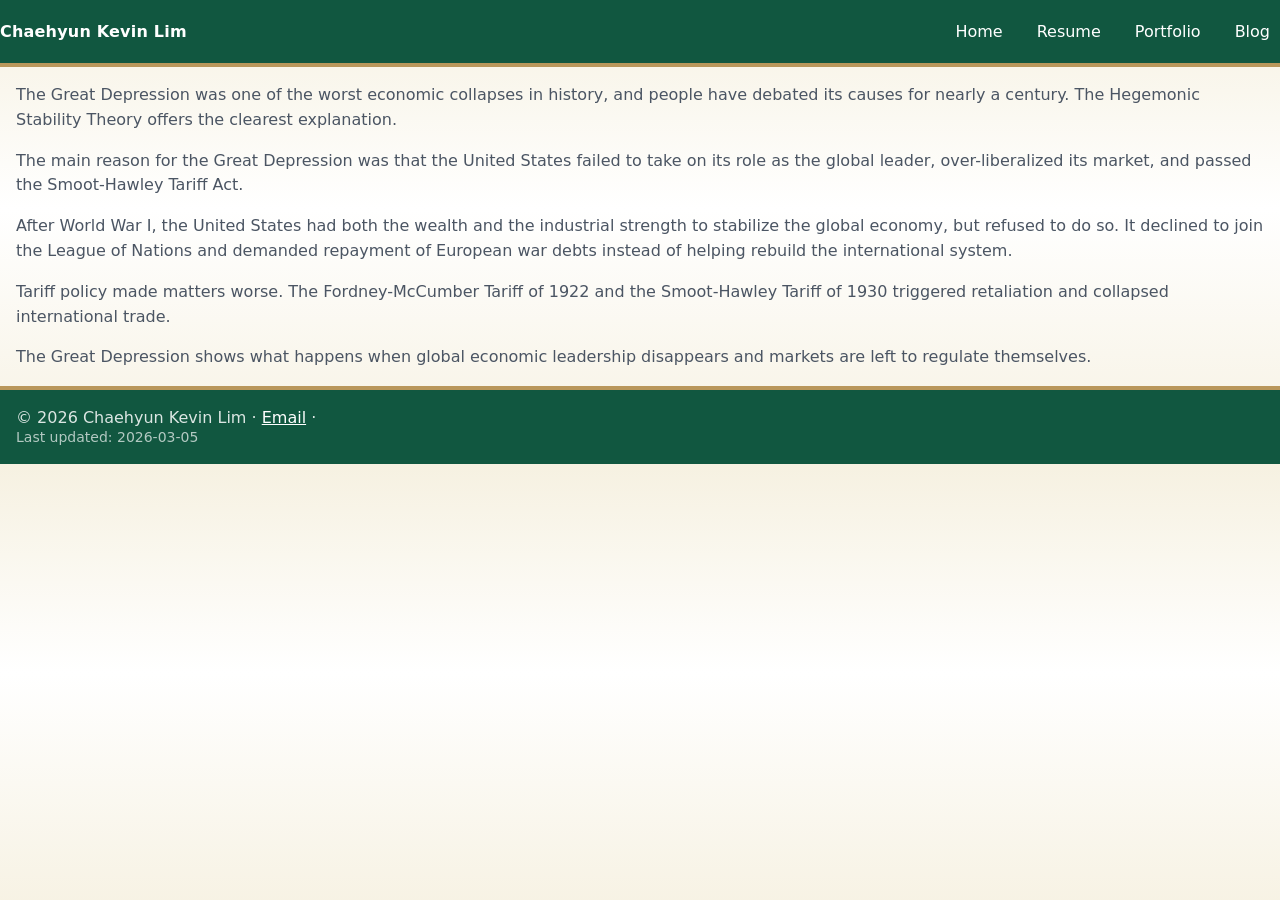
<file: blog/my-second-post/index.html>
<!doctype html>
<html lang="en">
<head>
  <meta charset="utf-8" />
  <meta name="viewport" content="width=device-width, initial-scale=1" />
  <title>Your Blog Title Here</title>
  <link rel="stylesheet" href="/assets/styles.css">
</head>
<body>
  <header>
    <div class="container nav">
      <a class="brand" href="/">Chaehyun Kevin Lim</a>
      <nav class="navlinks">
        <a href="/">Home</a>
        <a href="/resume/">Resume</a>
        <a href="/portfolio/">Portfolio</a>
        <a href="/blog/">Blog</a>
      </nav>
    </div>
  </header>

  <main class="container">
    <p>The Great Depression was one of the worst economic collapses in history, and people have debated its causes for nearly a century. The Hegemonic Stability Theory offers the clearest explanation.</p>
<p>The main reason for the Great Depression was that the United States failed to take on its role as the global leader, over-liberalized its market, and passed the Smoot-Hawley Tariff Act.</p>
<p>After World War I, the United States had both the wealth and the industrial strength to stabilize the global economy, but refused to do so. It declined to join the League of Nations and demanded repayment of European war debts instead of helping rebuild the international system.</p>
<p>Tariff policy made matters worse. The Fordney-McCumber Tariff of 1922 and the Smoot-Hawley Tariff of 1930 triggered retaliation and collapsed international trade.</p>
<p>The Great Depression shows what happens when global economic leadership disappears and markets are left to regulate themselves.</p>

  </main>

  <footer class="footer">
  <div class="container">
    © 2026 Chaehyun Kevin Lim · 
    <a href="mailto:kevin1114lim@gmail.com">Email</a> ·
    <br>
    <span style="font-size:14px; opacity:0.8;">
      Last updated: 2026-03-05
  </div>
</footer>
</body>
</html>
</file>
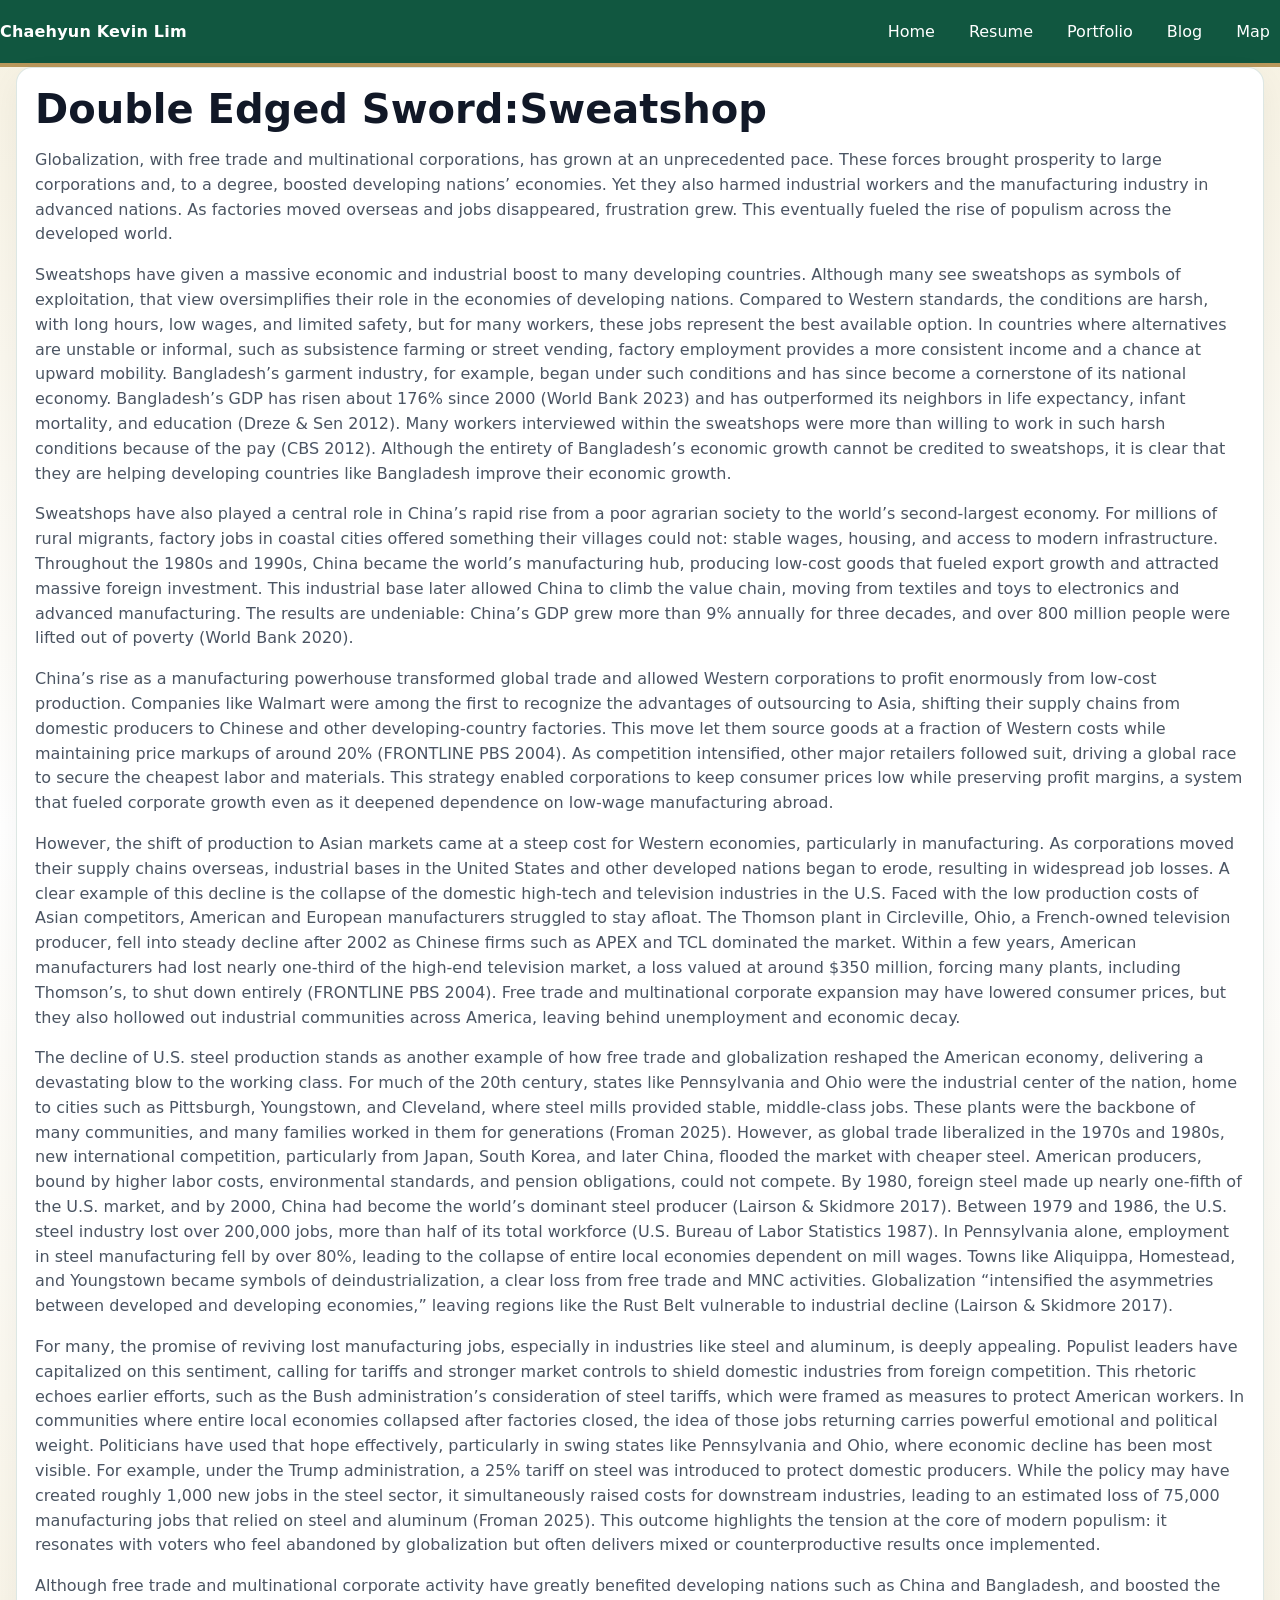
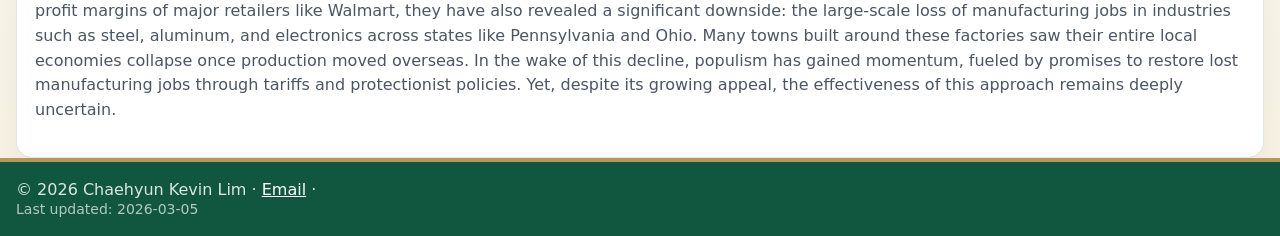
<file: blog/second/index.html>
<!doctype html>
<html lang="en">
<head>
  <meta charset="utf-8">
  <title>Double Edged Sword:Sweatshop</title>

  <link rel="stylesheet" href="../../assets/styles.css">
</head>
<body>
  <header>
    <div class="container nav">
      <a class="brand" href="../../">Chaehyun Kevin Lim</a>
      <nav class="navlinks">
        <a href="../../">Home</a>
        <a href="../../resume/">Resume</a>
        <a href="../../portfolio/">Portfolio</a>
        <a href="../">Blog</a>
        <a href="../../map/">Map</a>
      </nav>
    </div>
  </header>

  <main class="container">
    <section class="card">
      <h1>Double Edged Sword:Sweatshop</h1>

      <p>Globalization, with free trade and multinational corporations, has grown at an unprecedented pace. These forces brought prosperity to large corporations and, to a degree, boosted developing nations’ economies. Yet they also harmed industrial workers and the manufacturing industry in advanced nations. As factories moved overseas and jobs disappeared, frustration grew. This eventually fueled the rise of populism across the developed world.</p>

      <p>Sweatshops have given a massive economic and industrial boost to many developing countries. Although many see sweatshops as symbols of exploitation, that view oversimplifies their role in the economies of developing nations. Compared to Western standards, the conditions are harsh, with long hours, low wages, and limited safety, but for many workers, these jobs represent the best available option. In countries where alternatives are unstable or informal, such as subsistence farming or street vending, factory employment provides a more consistent income and a chance at upward mobility. Bangladesh’s garment industry, for example, began under such conditions and has since become a cornerstone of its national economy. Bangladesh’s GDP has risen about 176% since 2000 (World Bank 2023) and has outperformed its neighbors in life expectancy, infant mortality, and education (Dreze &amp; Sen 2012). Many workers interviewed within the sweatshops were more than willing to work in such harsh conditions because of the pay (CBS 2012). Although the entirety of Bangladesh’s economic growth cannot be credited to sweatshops, it is clear that they are helping developing countries like Bangladesh improve their economic growth.</p>

      <p>Sweatshops have also played a central role in China’s rapid rise from a poor agrarian society to the world’s second-largest economy. For millions of rural migrants, factory jobs in coastal cities offered something their villages could not: stable wages, housing, and access to modern infrastructure. Throughout the 1980s and 1990s, China became the world’s manufacturing hub, producing low-cost goods that fueled export growth and attracted massive foreign investment. This industrial base later allowed China to climb the value chain, moving from textiles and toys to electronics and advanced manufacturing. The results are undeniable: China’s GDP grew more than 9% annually for three decades, and over 800 million people were lifted out of poverty (World Bank 2020).</p>

      <p>China’s rise as a manufacturing powerhouse transformed global trade and allowed Western corporations to profit enormously from low-cost production. Companies like Walmart were among the first to recognize the advantages of outsourcing to Asia, shifting their supply chains from domestic producers to Chinese and other developing-country factories. This move let them source goods at a fraction of Western costs while maintaining price markups of around 20% (FRONTLINE PBS 2004). As competition intensified, other major retailers followed suit, driving a global race to secure the cheapest labor and materials. This strategy enabled corporations to keep consumer prices low while preserving profit margins, a system that fueled corporate growth even as it deepened dependence on low-wage manufacturing abroad.</p>

      <p>However, the shift of production to Asian markets came at a steep cost for Western economies, particularly in manufacturing. As corporations moved their supply chains overseas, industrial bases in the United States and other developed nations began to erode, resulting in widespread job losses. A clear example of this decline is the collapse of the domestic high-tech and television industries in the U.S. Faced with the low production costs of Asian competitors, American and European manufacturers struggled to stay afloat. The Thomson plant in Circleville, Ohio, a French-owned television producer, fell into steady decline after 2002 as Chinese firms such as APEX and TCL dominated the market. Within a few years, American manufacturers had lost nearly one-third of the high-end television market, a loss valued at around $350 million, forcing many plants, including Thomson’s, to shut down entirely (FRONTLINE PBS 2004). Free trade and multinational corporate expansion may have lowered consumer prices, but they also hollowed out industrial communities across America, leaving behind unemployment and economic decay.</p>

      <p>The decline of U.S. steel production stands as another example of how free trade and globalization reshaped the American economy, delivering a devastating blow to the working class. For much of the 20th century, states like Pennsylvania and Ohio were the industrial center of the nation, home to cities such as Pittsburgh, Youngstown, and Cleveland, where steel mills provided stable, middle-class jobs. These plants were the backbone of many communities, and many families worked in them for generations (Froman 2025). However, as global trade liberalized in the 1970s and 1980s, new international competition, particularly from Japan, South Korea, and later China, flooded the market with cheaper steel. American producers, bound by higher labor costs, environmental standards, and pension obligations, could not compete. By 1980, foreign steel made up nearly one-fifth of the U.S. market, and by 2000, China had become the world’s dominant steel producer (Lairson &amp; Skidmore 2017). Between 1979 and 1986, the U.S. steel industry lost over 200,000 jobs, more than half of its total workforce (U.S. Bureau of Labor Statistics 1987). In Pennsylvania alone, employment in steel manufacturing fell by over 80%, leading to the collapse of entire local economies dependent on mill wages. Towns like Aliquippa, Homestead, and Youngstown became symbols of deindustrialization, a clear loss from free trade and MNC activities. Globalization “intensified the asymmetries between developed and developing economies,” leaving regions like the Rust Belt vulnerable to industrial decline (Lairson &amp; Skidmore 2017).</p>

      <p>For many, the promise of reviving lost manufacturing jobs, especially in industries like steel and aluminum, is deeply appealing. Populist leaders have capitalized on this sentiment, calling for tariffs and stronger market controls to shield domestic industries from foreign competition. This rhetoric echoes earlier efforts, such as the Bush administration’s consideration of steel tariffs, which were framed as measures to protect American workers. In communities where entire local economies collapsed after factories closed, the idea of those jobs returning carries powerful emotional and political weight. Politicians have used that hope effectively, particularly in swing states like Pennsylvania and Ohio, where economic decline has been most visible. For example, under the Trump administration, a 25% tariff on steel was introduced to protect domestic producers. While the policy may have created roughly 1,000 new jobs in the steel sector, it simultaneously raised costs for downstream industries, leading to an estimated loss of 75,000 manufacturing jobs that relied on steel and aluminum (Froman 2025). This outcome highlights the tension at the core of modern populism: it resonates with voters who feel abandoned by globalization but often delivers mixed or counterproductive results once implemented.</p>

      <p>Although free trade and multinational corporate activity have greatly benefited developing nations such as China and Bangladesh, and boosted the profit margins of major retailers like Walmart, they have also revealed a significant downside: the large-scale loss of manufacturing jobs in industries such as steel, aluminum, and electronics across states like Pennsylvania and Ohio. Many towns built around these factories saw their entire local economies collapse once production moved overseas. In the wake of this decline, populism has gained momentum, fueled by promises to restore lost manufacturing jobs through tariffs and protectionist policies. Yet, despite its growing appeal, the effectiveness of this approach remains deeply uncertain.</p>
    </section>
  </main>

  <footer class="footer">
    <div class="container">
      © 2026 Chaehyun Kevin Lim · 
      <a href="mailto:kevin1114lim@gmail.com">Email</a> ·
      <br>
      <span style="font-size:14px; opacity:0.8;">
        Last updated: 2026-03-05
      </span>
    </div>
  </footer>
</body>
</html>
</file>
<file: assets/styles.css>
:root{
  --wm-green:#115740;
  --wm-gold:#B9975B;
  --wm-cream:#F6F1E1;
  --ink:#111827;
  --muted:#4B5563;
  --card:#ffffff;
  --max: 1600px;
}

*{box-sizing:border-box}

body{
  margin:0;
  font-family:system-ui,-apple-system,Segoe UI,Roboto,Arial,sans-serif;
  color:var(--ink);
  background:linear-gradient(180deg,var(--wm-cream),#ffffff 45%,var(--wm-cream));
}

a{color:inherit}

.container{
  max-width:var(--max);
  margin:0 auto;
  padding:0 16px;
}

header{
  background:var(--wm-green);
  color:white;
  border-bottom:4px solid var(--wm-gold);
}

.nav{
  display:flex;
  align-items:center;
  justify-content:space-between;
  gap:16px;
  padding:14px 0;
}

.brand{
  font-weight:800;
  letter-spacing:.2px;
  text-decoration:none;
}

.navlinks{
  display:flex;
  gap:14px;
  flex-wrap:wrap;
}

.navlinks a{
  text-decoration:none;
  padding:8px 10px;
  border-radius:10px;
}

.navlinks a:hover{
  background:rgba(255,255,255,.12);
}

main{
  padding:28px 0 40px;
}

.hero{
  background:white;
  border:1px solid rgba(17,87,64,.18);
  border-left:6px solid var(--wm-gold);
  border-radius:16px;
  padding:22px;
  box-shadow:0 10px 30px rgba(0,0,0,.06);
}

.grid{
  display:grid;
  grid-template-columns:1.2fr .8fr;
  gap:16px;
  margin-top:16px;
}

.card{
  background:var(--card);
  border:1px solid rgba(17,87,64,.14);
  border-radius:16px;
  padding:18px;
  box-shadow:0 10px 30px rgba(0,0,0,.05);
}

h1{
  margin:0 0 6px;
  font-size:clamp(28px,4vw,40px);
}

h2{
  margin:0 0 10px;
  font-size:20px;
}

p{
  line-height:1.55;
  color:var(--muted);
}

.badge{
  display:inline-block;
  background:rgba(185,151,91,.18);
  border:1px solid rgba(185,151,91,.45);
  padding:6px 10px;
  border-radius:999px;
  font-size:13px;
  margin:6px 8px 0 0;
}

.footer{
  padding:18px 0;
  color:rgba(255,255,255,.85);
  background:var(--wm-green);
  border-top:4px solid var(--wm-gold);
}

.footer a{
  color:white;
}

.postlist{
  list-style:none;
  padding:0;
  margin:0;
  display:grid;
  gap:12px;
}

.postlist a{
  display:block;
  text-decoration:none;
}

.postmeta{
  font-size:13px;
  color:var(--muted);
}

.profile-photo{
  width:140px;
  height:140px;
  border-radius:50%;
  object-fit:cover;
  border:4px solid var(--wm-gold);
  margin-bottom:12px;
}

/* resume */
.resume .resume-name{
  margin:0 0 6px;
  font-size:clamp(26px,3.2vw,36px);
}

.resume-contact{
  display:flex;
  flex-wrap:wrap;
  gap:10px;
  align-items:center;
}

.resume-contact a{
  color:inherit;
}

.resume-subline{
  margin-top:8px;
  color:var(--muted);
}

.resume-hr{
  border:0;
  border-top:1px solid rgba(17,87,64,.18);
  margin:18px 0;
}

.resume-item{
  padding:10px 0;
}

.resume-top{
  display:flex;
  justify-content:space-between;
  gap:14px;
  align-items:baseline;
  flex-wrap:wrap;
}

.resume-role{
  font-weight:800;
}

.resume-role-sub{
  font-weight:600;
  color:var(--muted);
}

.resume-date{
  color:var(--muted);
  font-size:14px;
  white-space:nowrap;
}

.resume h2{
  margin-top:8px;
}

.resume-h3{
  margin:14px 0 6px;
  font-size:16px;
  color:var(--ink);
}

.resume ul{
  margin:8px 0 0 18px;
}

.resume-note{
  color:var(--muted);
  margin-top:6px;
}

/* home layout */
.home-3col{
  display:grid;
  grid-template-columns:280px minmax(0, 1fr) 320px;
  gap:28px;
  align-items:start;
}

.home-left{
  grid-column:1;
}

.home-center{
  grid-column:2;
  min-width:0;
}

.side-gallery{
  grid-column:3;
  position:sticky;
  top:16px;
}

/* mini portfolio */
.mini-holdings{
  margin-top:10px;
  display:grid;
  gap:10px;
}

.mini-row{
  display:flex;
  justify-content:space-between;
  padding:8px 10px;
  border-radius:12px;
  border:1px solid rgba(17,87,64,.14);
  background:rgba(255,255,255,.7);
}

.mini-right{
  color:var(--muted);
}

/* gallery */
.gallery-grid{
  display:grid;
  grid-template-columns:repeat(2, 1fr);
  gap:12px;
}

.gallery-grid img{
  width:100%;
  height:160px;
  object-fit:cover;
  border-radius:12px;
  display:block;
}

/* tables */
.table{
  width:100%;
  border-collapse:collapse;
}

.table th,
.table td{
  padding:10px 14px;
  border-bottom:1px solid rgba(0,0,0,.1);
  text-align:left;
}

.table th{
  white-space:nowrap;
  font-weight:600;
}

/* post cards */
.post-cards{
  display:grid;
  grid-template-columns:repeat(2, 1fr);
  gap:14px;
  margin-top:14px;
}

.post-card{
  display:block;
  text-decoration:none;
  border-radius:16px;
  border:1px solid rgba(17,87,64,.14);
  background:#fff;
  padding:16px;
  box-shadow:0 10px 24px rgba(0,0,0,.06);
  transition:transform .12s ease, box-shadow .12s ease;
}

.post-card:hover{
  transform:translateY(-2px);
  box-shadow:0 14px 30px rgba(0,0,0,.10);
}

.post-card-title{
  font-weight:800;
  font-size:18px;
  margin-bottom:8px;
}

.post-card-excerpt{
  color:var(--muted);
  line-height:1.5;
}

/* responsive */
@media (max-width: 1100px){
  .home-3col{
    grid-template-columns:1fr;
  }

  .home-left,
  .home-center,
  .side-gallery{
    grid-column:auto;
  }

  .side-gallery{
    position:static;
  }
}

@media (max-width: 820px){
  .grid{
    grid-template-columns:1fr;
  }

  .post-cards{
    grid-template-columns:1fr;
  }

  .nav{
    flex-direction:column;
    align-items:flex-start;
  }
}
</file>
